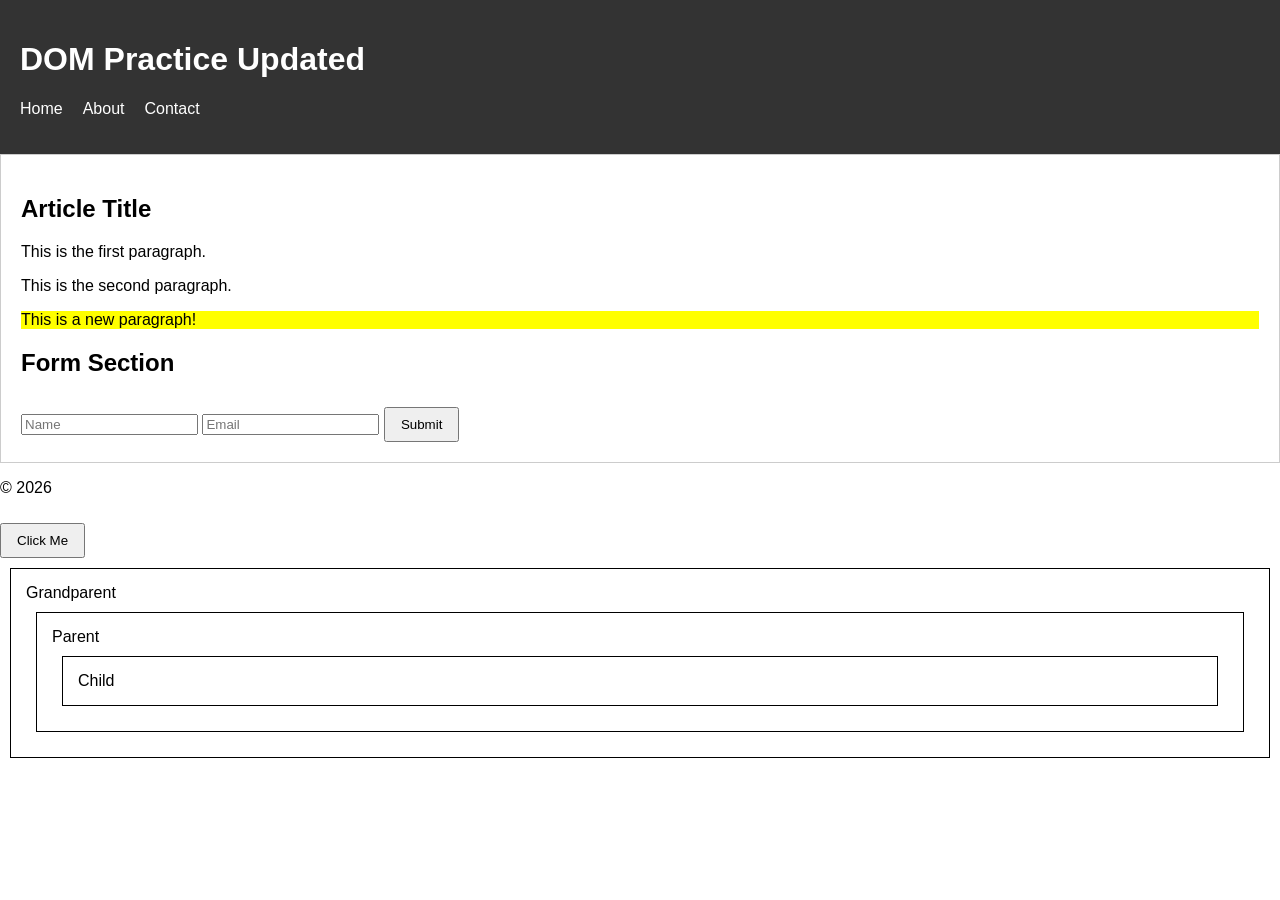
<file: index.html>
<!DOCTYPE html>
<html lang="en">

<head>
<meta charset="UTF-8">
<title>DOM Practice</title>
<link rel="stylesheet" href="style.css">
</head>

<body>

<header id="main-header">

<h1>DOM Practice</h1>

<nav>
<ul class="nav-list">

<li><a href="#" class="nav-link">Home</a></li>
<li><a href="#" class="nav-link">About</a></li>
<li><a href="#" class="nav-link">Contact</a></li>

</ul>
</nav>

</header>


<main class="container">

<article>

<h2 class="title">Article Title</h2>

<p class="content">This is the first paragraph.</p>
<p class="content">This is the second paragraph.</p>

</article>


<section>

<h2>Form Section</h2>

<form id="contact-form">

<input type="text" id="name" name="name" placeholder="Name">

<input type="email" id="email" name="email" placeholder="Email">

<button type="submit">Submit</button>

</form>

</section>

</main>


<footer>
<p>© 2026</p>
</footer>


<script src="dom.js"></script>

</body>
</html>
</file>
<file: style.css>
body{
font-family: Arial, sans-serif;
margin:0;
padding:0;
}

header{
background:#333;
color:white;
padding:20px;
}

nav ul{
list-style:none;
display:flex;
gap:20px;
padding:0;
}

.nav-link{
color:white;
text-decoration:none;
}

.container{
padding:20px;
border:1px solid #ccc;
}

.highlight{
background:yellow;
}

button{
margin-top:10px;
padding:8px 15px;
cursor:pointer;
}

#grandparent,
#parent,
#child{
border:1px solid black;
padding:15px;
margin:10px;
}
</file>
